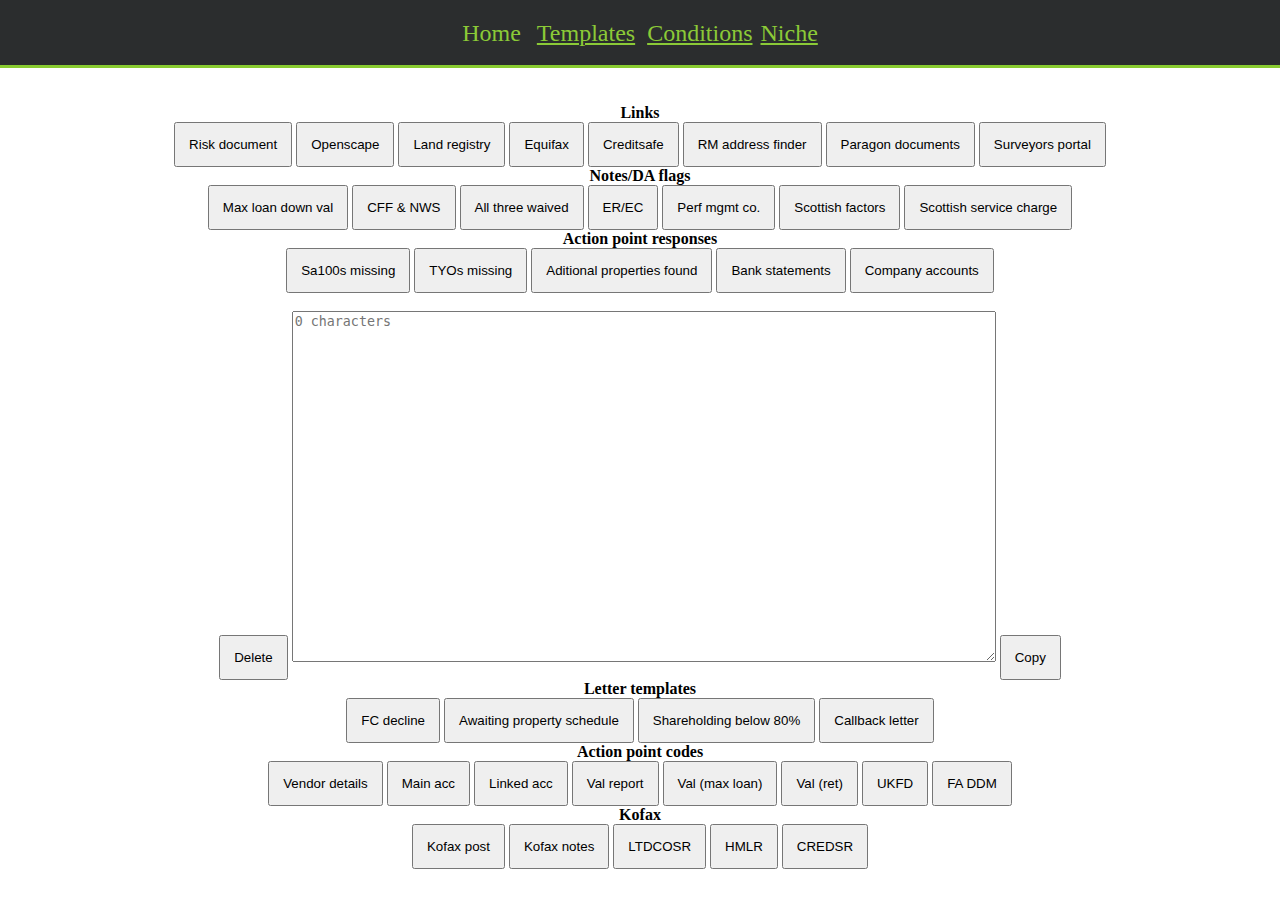
<file: index.html>
<!DOCTYPE html>
<html>
	
<head>
	<title>Web app</title>
	<meta http-equiv="X-UA-Compatible" content="IE=EmulateIE11" />
	<link rel="stylesheet" href="styles.css">
	<script src="functions.js"></script>
</head>
	<header><center><a>Home</a> &nbsp;&nbsp; <a href=templates.html>Templates</a> &nbsp;&nbsp;<a href=conditions.html>Conditions</a>&nbsp;&nbsp;<a href="niche.html">Niche</a></center></header>
<body>
<link href='https://fonts.googleapis.com/css?family=Oswald' rel='stylesheet' type='text/css'> 

<script src="https://ajax.googleapis.com/ajax/libs/jquery/1.11.1/jquery.min.js"></script>

        <p style="color:wheat;font-size:55px;text-align:center;"></p>

<center>

<p><pre id="p1" class="hiddentext">Loan reduced to new maximum following down      
valuation of the property.</pre></p>
	
<p id="p2" class="hiddentext">ToE case owner: Rob Minshull</p><br/>	
<p id="p3" class="hiddentext">Thank you for sending the rental bank statements, I have assessed
these and require some further clarification on the following items:</p>
<p id="p4" class="hiddentext">Thank you for sending the company accounts, I have assessed<br>these and require some further clarification on the following items:
</p>	
<p id="p5" class="hiddentext">The solicitor must confirm prior to funds release that there is a<br>performing block management company in place together with appropriate<br>management and maintenance obligations that will ensure the ongoing<br>upkeep of the block/development.</p>
<p id="p6" class="hiddentext">The solicitor should confirm that the factors terms of appointment <br>and charges are usual for the property's type. In the Absence of a <br>factors appointment, maintenance of the buildings and common parts <br>is expected to be operated according to title deeds and under usual <br>Scottish statutory provisions. </p>
<p id="p20" class="hiddentext">Please second check HMLR - no issues 
noted from first check.</p>
<p id="p21" class ="hiddentext">Thank you for sending in the tax calculations and tax year overviews, <br>please also provide the corresponding Sa100 tax return forms for each <br>year.<br>Please note that copies are available to download from the HMRC online<br>services website.
<p id="p23" class="hiddentext">We are in receipt of a new application for the above-mentioned<br>property. Under new regulations, we require a schedule of all<br>properties in the client's portfolio (Limited Companies and personal<br>name) before we can underwrite the case.<br><br>Please forward this to us at your earliest convenience. Please note<br>we are unable to start the underwriting process until this is received.<br><br>To ensure this is allocated to the account and worked as quickly as<br>possible can you please insert the account number and ‘property<br>schedule’ in the email subject line.<br><br>A template of a property schedule can be found on our website<br>www.paragonbank.co.uk/intermediary/documents.</p>
<p id="p24" class="hiddentext">During our initial assessment of the application we have carried out<br>searches on all limited companies that the applicant is linked to,<br>during these searches we have found additional properties to those<br>listed on the property schedule. Please provide an updated version<br>of the property schedule which includes all of the properties owned<br>the applicant(s) both in personal name and via a limited company.</p>
<p id="p26" class="hiddentext">The above mortgage application has been declined.<br>I confirm that regrettably, on this occasion, we are unable to<br>provide you with any additional information regarding our lending<br>decision. As you are aware, we reserve the right to accept or decline<br>an Application without reason and this is included in the<br>declaration that your client accepts when submitting the application.<br>Our Published Lending Guidelines also clearly state<br>(in Section 10 under Final decision) that we reserve the absolute<br>discretion to determine whether to make an offer and the terms on<br>which the offer is made.</p>
<p id="p8" class="hiddentext">CFF & NWS both waived - see risk document for       
further info.</p>
<p id="p9" class="hiddentext">All three waived - see risk document for 
further info.</p><br/>
<p id="p10" class="hiddentext">Solicitor to confirm that any outstanding service charge payments <br>for the subject property are reasonable with no outstanding <br>liabilities of any significance. </p>
<p id="p11" class="hiddentext">Loan reduced to new maximum following down valuation.</p>
<p><pre id="p12" class="hiddentext">ER          R<br>EC          I</pre></p>
<p id="p13" class="hiddentext">We have attempted to contact you today to discuss the above<br>application, please call the office on 0345 849 4040 and ask to speak<br>to the underwriter of the case.                                       </p>
	
<div>
	<p font-size:12px><strong>Links</strong><br>
	<button onclick="riskdocFunction()">Risk document</button>
			<script>
			function riskdocFunction() {
			window.open("https://www.paragonbankinggroup.co.uk/RiskAnalysisInterface/ListOfRiskAnalyses.aspx", "_blank");
			}
			</script>
		<button onclick="openscapeFunction()">Openscape</button>
					<script>
			function openscapeFunction() {
			window.open("https://prdosc01/agentportal/#login", "_blank");	
			}
		        </script>
		<button onclick="landregFunction()">Land registry</button>

			<script>
			function landregFunction() {
			window.open("https://eservices.landregistry.gov.uk/", "_blank");
			}
			</script>
		<button onclick="equifaxFunction()">Equifax</button>
			<script>
			function equifaxFunction() {
			window.open("https://equip.uk.equifax.com/equip/#/login", "_blank");
			}
			</script>
		<button onclick="csFunction()">Creditsafe</button>
			<script>
			function csFunction() {
			window.open("https://www.creditsafe.com/gb/en.html", "_blank");
			}
			</script>
		<button onclick="rmFunction()">RM address finder</button>
			<script>
			function rmFunction() {
			window.open("https://www.royalmail.com/find-a-postcode", "_blank");
			}
			</script>
			
		<button onclick="pdocsFunction()">Paragon documents</button>
			<script>
			function pdocsFunction() {
			window.open("https://www.paragonbank.co.uk/intermediary/documents", "_blank");
			}
			</script>
		
		<button onclick="survFunction()">Surveyors portal</button>
			<script>
			function survFunction() {
			window.open("https://www.paragonbankinggroup.co.uk/SurveyorPortal/Login", "_blank");
			}
			</script>
		
	</p>
<p font-size:12px><strong>Notes/DA flags</strong><br>
<button onclick="copyToClipboard('#p1')">Max loan down val</button>
<button onclick="copyToClipboard('#p8')">CFF & NWS</button>
<button onclick="copyToClipboard('#p9')">All three waived</button>
<button onclick="copyToClipboard('#p12')">ER/EC</button>
<button onclick="copyToClipboard('#p5')">Perf mgmt co.</button>
<button onclick="copyToClipboard('#p6')">Scottish factors</button>
<button onclick="copyToClipboard('#p10')">Scottish service charge</button>

	<div>	
<p font-size:12px><strong>Action point responses</strong><br>
<button onclick="copyToClipboard('#p21')">Sa100s missing</button>
<button onclick="copyToClipboard('#p22')">TYOs missing</button>
<button onclick="copyToClipboard('#p24')">Aditional properties found</button>
<button onclick="copyToClipboard('#p3')">Bank statements</button>
<button onclick="copyToClipboard('#p4')">Company accounts</button>
</div>	
	
	
	
  <br>
<!-- text box to allow either free format text to be entered or copied to (e.g copying surveyor details when reviewing a valuation due to not being able to open two AS400 
sessions at the same time) or potentially for amending certain copied text prior to pasting to risk document/Aries -->
<button onclick="del('n')">Delete</button>
<textarea id='n' cols="85" rows="23" oninput="updateCharCount()" placeholder="0 characters"></textarea>
<button onclick="cpy('n')">Copy</button>
<br>

<script>
function updateCharCount() {
    var textBox = document.getElementById('n');
    var charCount = textBox.value.length;
    textBox.placeholder = charCount + ' characters';
}
</script>




<p font-size:12px><strong>Letter templates</strong><br>
<button onclick="copyToClipboard('#p26')">FC decline</button>
<button onclick="copyToClipboard('#p23')">Awaiting property schedule</button>
<button onclick="copyToClipboard('#p10')">Shareholding below 80%</button>
<button onclick="copyToClipboard('#p13')">Callback letter</button>

<p id="pven" class="hiddentext">STA<br>Q00032</p>
<p id="p90" class="hiddentext">STA<br>T00029</p>
<p id="p100" class="hiddentext">STA<br>T00003</p>
<p id="pval" class="hiddentext">STA<br>T00013</p>
<p id="pml" class="hiddentext">STA<br>T00051</p>
<p id="pret" class="hiddentext">STA<br>T00050</p>
<p id="pukfd" class="hiddentext">STA<br>D00028</p>
<p id="p110" class="hiddentext">STA<br>T00048</p>
<p id="p110" class="hiddentext">STA<br>T00048</p>
	<p font-size:12px><strong>Action point codes</strong><br>

<button onclick="copyToClipboard('#pven')">Vendor details</button>
<button onclick="copyToClipboard('#p90')">Main acc</button>
<button onclick="copyToClipboard('#p100')">Linked acc</button>
<button onclick="copyToClipboard('#pval')">Val report</button>
<button onclick="copyToClipboard('#pml')">Val (max loan)</button>
<button onclick="copyToClipboard('#pret')">Val (ret)</button>
<button onclick="copyToClipboard('#pukfd')">UKFD</button>
<button onclick="copyToClipboard('#p110')">FA DDM</button>
	</p>
	<div>
		<p font-size:12px><strong>Kofax</strong><br>
	<button onclick="location.href='mailto:Kofax.Ariespost@paragonbank.co.uk?body=NB%0d%0a';">Kofax post</button>
	<button onclick="location.href='mailto:Kofax.AriesNotes@paragonbank.co.uk?body=NB%0d%0a';">Kofax notes</button>
	<button onclick="ltdcoFunction()">LTDCOSR</button>
		<script>
		function ltdcoFunction() {
		window.location.href = "mailto:kofax.AriesNotes@paragonbank.co.uk?body=NB%0d%0aLTDCOSR%0d%0a"+ new Date().toLocaleDateString();
		}
		</script>
	<button onclick="lrFunction()">HMLR</button>
		<script>
		function lrFunction() {
		window.location.href = "mailto:kofax.AriesNotes@paragonbank.co.uk?body=NB%0d%0aHMLR%0d%0a"+ new Date().toLocaleDateString();
		}
</script>
				
	<button onclick="crFunction()">CREDSR</button>
		<script>
		function crFunction() {
		window.location.href = "mailto:kofax.AriesNotes@paragonbank.co.uk?body=NB%0d%0aCREDSR%0d%0a"+ new Date().toLocaleDateString();
		}
</script>
			
		
			
	</div>
	







</body>
</html>
</file>
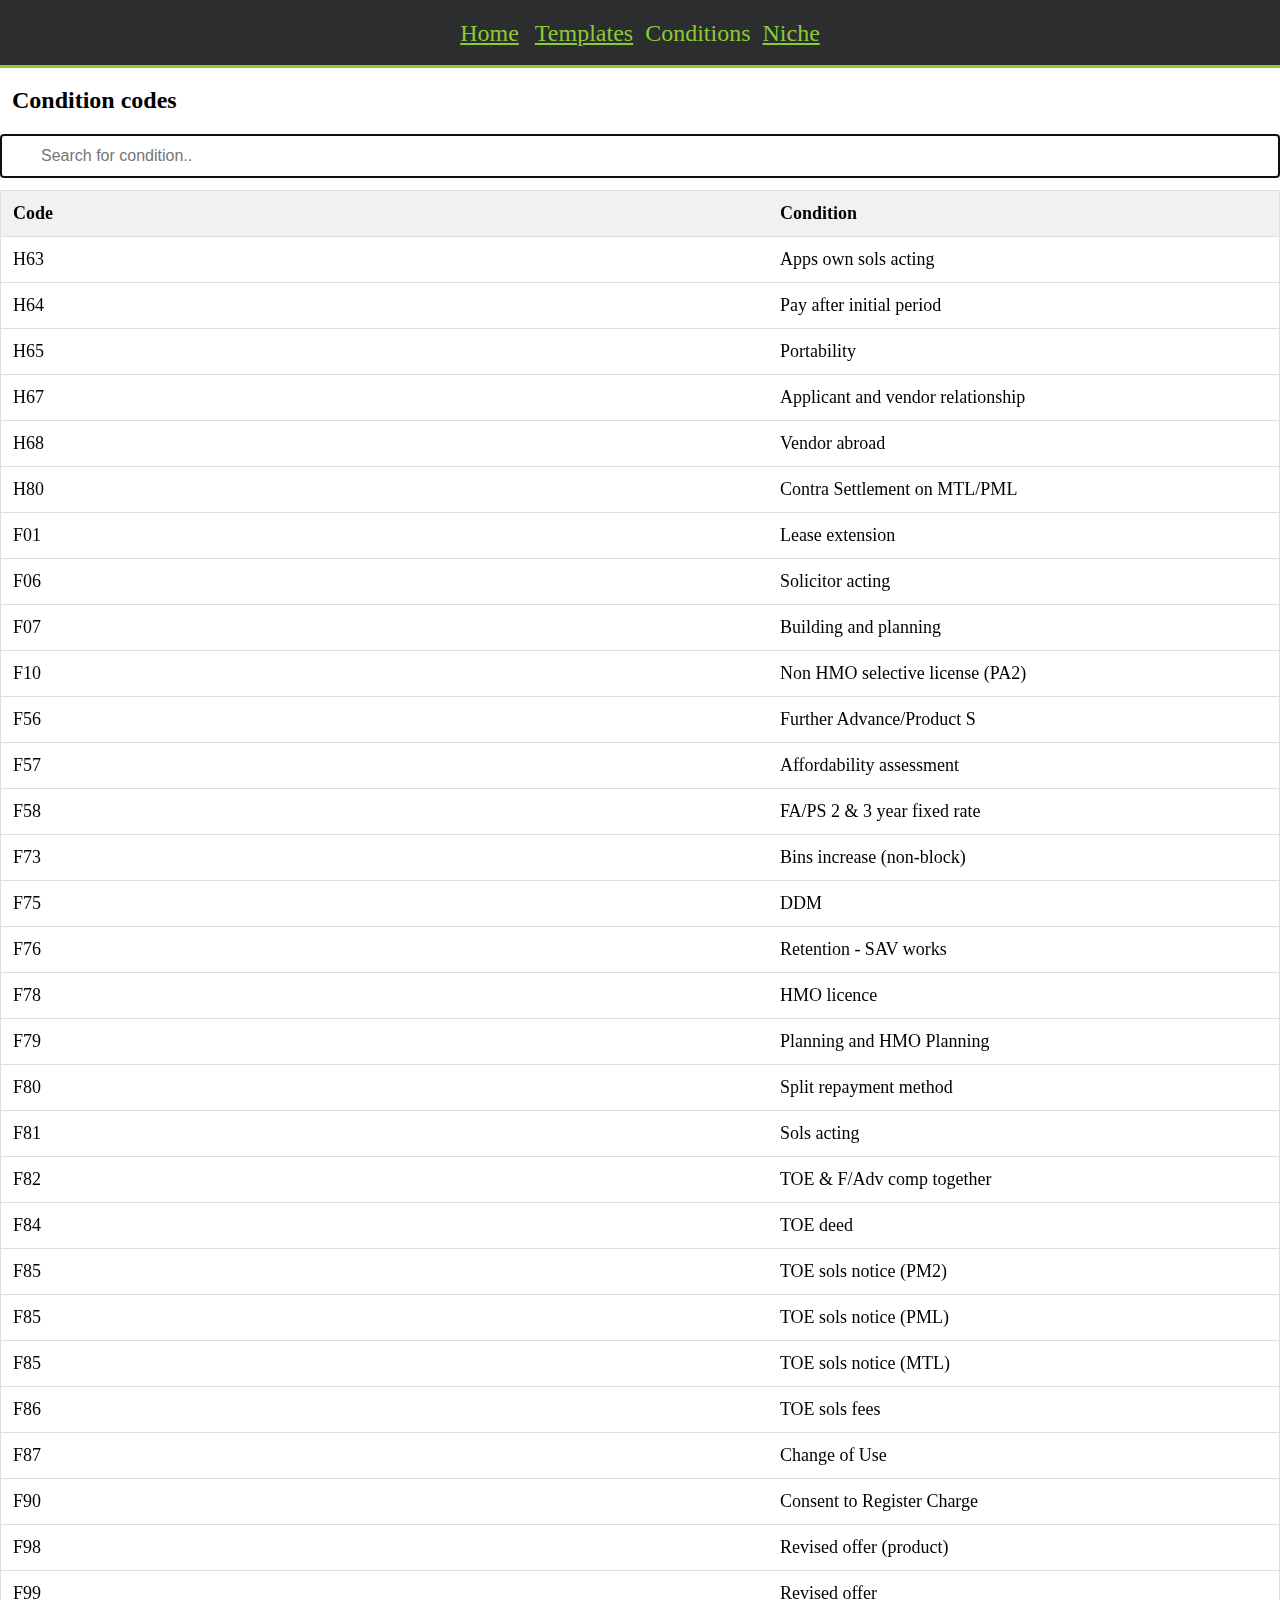
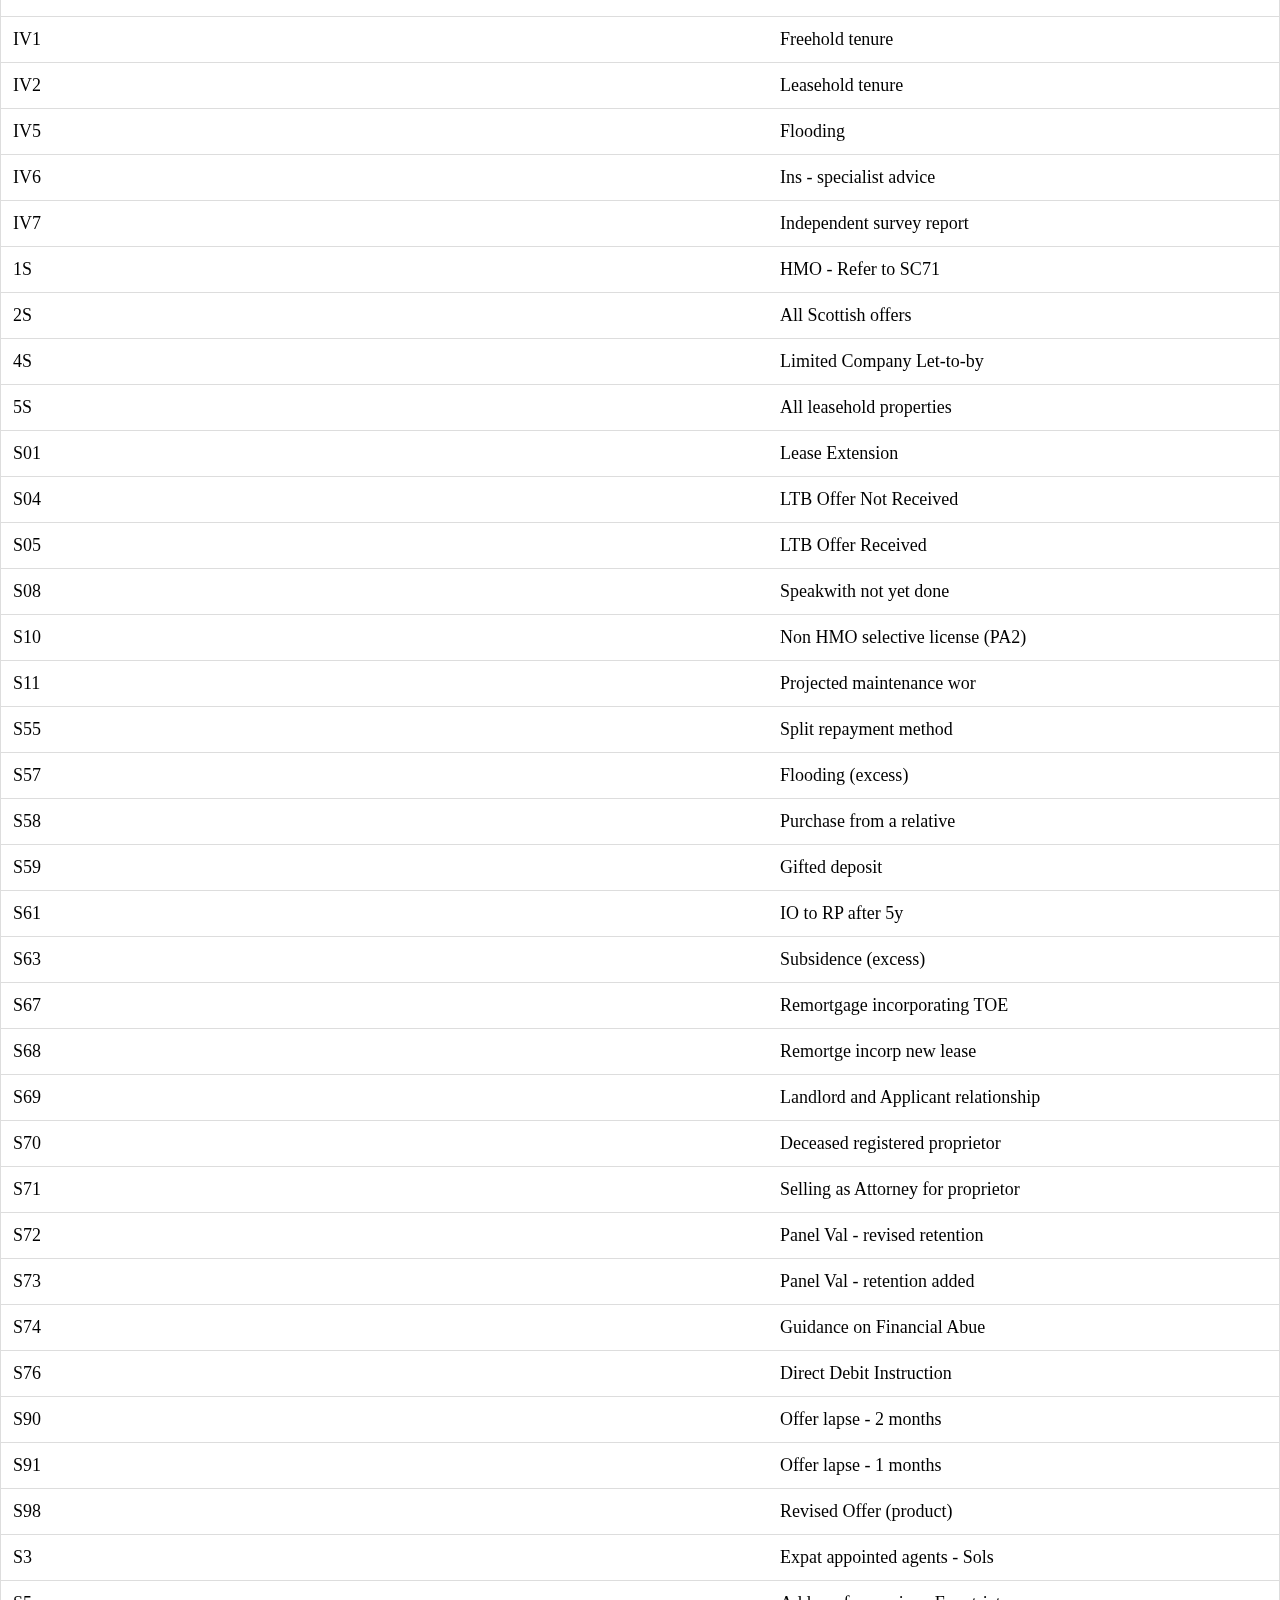
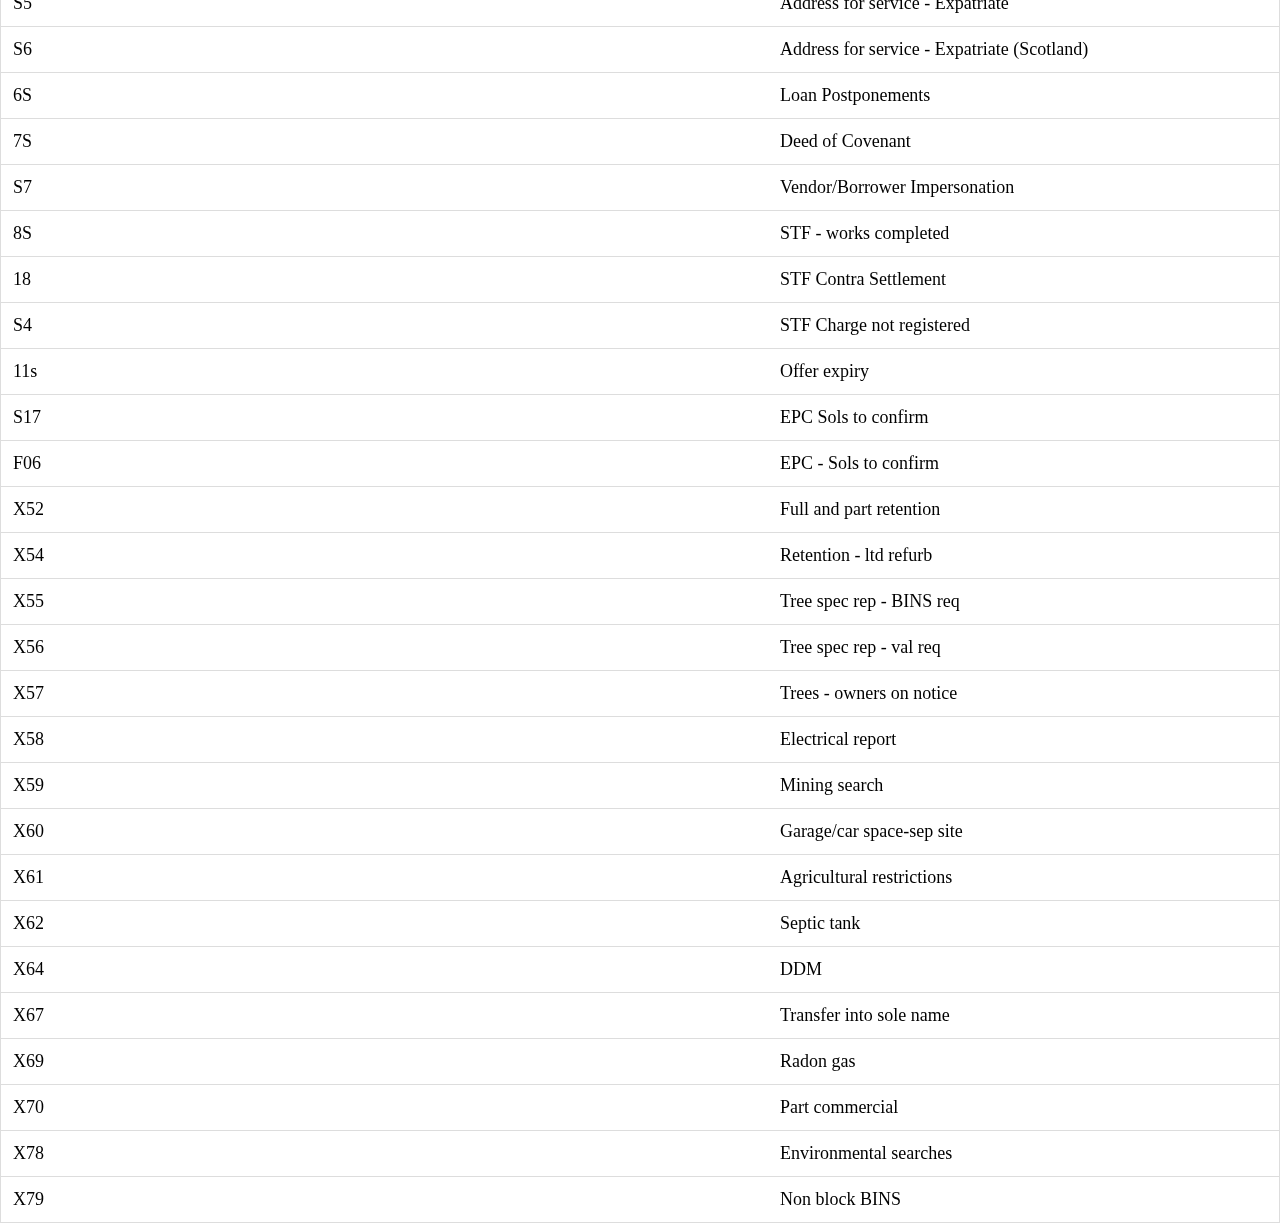
<file: conditions.html>
<!DOCTYPE html>
<html>
<head>
	<title>Conditions</title>
<meta name="viewport" content="width=device-width, initial-scale=1">
<link rel="stylesheet" href="styles.css">
<script src="functions.js"></script>
</head>
  <header><center><a href="index.html">Home</a> &nbsp;&nbsp; <a href="templates.html">Templates</a> &nbsp;&nbsp;<a>Conditions</a> &nbsp;&nbsp;<a href="niche.html">Niche</a></center></header>
<body>

<h2>&nbsp;&nbsp;Condition codes</h2>

<input autocomplete="off" autofocus type="text" id="myInput" onkeyup="myFunction()" placeholder="Search for condition.." title="Type in a name">

<table id="myTable">
  <tr class="header">
    <th style="width:60%;">Code</th>
    <th style="width:40%;">Condition</th>
	  
</tr><tr><td>H63</td><td>Apps own sols acting</td></tr>
<tr><td>H64</td><td>Pay after initial period</td></tr>
<tr><td>H65</td><td>Portability</td></tr>
<tr><td>H67</td><td>Applicant and vendor relationship</td></tr>
<tr><td>H68</td><td>Vendor abroad</td></tr>
<tr><td>H80</td><td>Contra Settlement on MTL/PML</td></tr>
<tr><td>F01</td><td>Lease extension</td></tr>
<tr><td>F06</td><td>Solicitor acting</td></tr>
<tr><td>F07</td><td>Building and planning</td></tr>
<tr><td>F10</td><td>Non HMO selective license (PA2)</td></tr>
<tr><td>F56</td><td>Further Advance/Product S</td></tr>
<tr><td>F57</td><td>Affordability assessment</td></tr>
<tr><td>F58</td><td>FA/PS 2 & 3 year fixed rate</td></tr>
<tr><td>F73</td><td>Bins increase (non-block)</td></tr>
<tr><td>F75</td><td>DDM</td></tr>
<tr><td>F76</td><td>Retention - SAV works</td></tr>
<tr><td>F78</td><td>HMO licence</td></tr>
<tr><td>F79</td><td>Planning and HMO Planning</td></tr>
<tr><td>F80</td><td>Split repayment method</td></tr>
<tr><td>F81</td><td>Sols acting</td></tr>
<tr><td>F82</td><td>TOE & F/Adv comp together</td></tr>
<tr><td>F84</td><td>TOE deed</td></tr>
<tr><td>F85</td><td>TOE sols notice (PM2)</td></tr>
<tr><td>F85</td><td>TOE sols notice (PML)</td></tr>
<tr><td>F85</td><td>TOE sols notice (MTL)</td></tr>
<tr><td>F86</td><td>TOE sols fees</td></tr>
<tr><td>F87</td><td>Change of Use</td></tr>
<tr><td>F90</td><td>Consent to Register Charge</td></tr>
<tr><td>F98</td><td>Revised offer (product)</td></tr>
<tr><td>F99</td><td>Revised offer</td></tr>
<tr><td>IV1</td><td>Freehold tenure</td></tr>
<tr><td>IV2</td><td>Leasehold tenure</td></tr>
<tr><td>IV5</td><td>Flooding</td></tr>
<tr><td>IV6</td><td>Ins - specialist advice</td></tr>
<tr><td>IV7</td><td>Independent survey report</td></tr>
<tr><td>1S</td><td>HMO - Refer to SC71</td></tr>
<tr><td>2S</td><td>All Scottish offers</td></tr>
<tr><td>4S</td><td>Limited Company Let-to-by</td></tr>
<tr><td>5S</td><td>All leasehold properties</td></tr>
<tr><td>S01</td><td>Lease Extension</td></tr>
<tr><td>S04</td><td>LTB Offer Not Received</td></tr>
<tr><td>S05</td><td>LTB Offer Received</td></tr>
<tr><td>S08</td><td>Speakwith not yet done</td></tr>
<tr><td>S10</td><td>Non HMO selective license (PA2)</td></tr>
<tr><td>S11</td><td>Projected maintenance wor</td></tr>
<tr><td>S55</td><td>Split repayment method</td></tr>
<tr><td>S57</td><td>Flooding (excess)</td></tr>
<tr><td>S58</td><td>Purchase from a relative</td></tr>
<tr><td>S59</td><td>Gifted deposit</td></tr>
<tr><td>S61</td><td>IO to RP after 5y</td></tr>
<tr><td>S63</td><td>Subsidence (excess)</td></tr>
<tr><td>S67</td><td>Remortgage incorporating TOE</td></tr>
<tr><td>S68</td><td>Remortge incorp new lease</td></tr>
<tr><td>S69</td><td>Landlord and Applicant relationship</td></tr>
<tr><td>S70</td><td>Deceased registered proprietor</td></tr>
<tr><td>S71</td><td>Selling as Attorney for proprietor</td></tr>
<tr><td>S72</td><td>Panel Val - revised retention</td></tr>
<tr><td>S73</td><td>Panel Val - retention added</td></tr>
<tr><td>S74</td><td>Guidance on Financial Abue</td></tr>
<tr><td>S76</td><td>Direct Debit Instruction</td></tr>
<tr><td>S90</td><td>Offer lapse - 2 months</td></tr>
<tr><td>S91</td><td>Offer lapse - 1 months</td></tr>
<tr><td>S98</td><td>Revised Offer (product)</td></tr>
<tr><td>S3</td><td>Expat appointed agents - Sols</td></tr>
<tr><td>S5</td><td>Address for service - Expatriate</td></tr>
<tr><td>S6</td><td>Address for service - Expatriate (Scotland)</td></tr>
<tr><td>6S</td><td>Loan Postponements</td></tr>
<tr><td>7S</td><td>Deed of Covenant</td></tr>
<tr><td>S7</td><td>Vendor/Borrower Impersonation</td></tr>
<tr><td>8S</td><td>STF - works completed</td></tr>
<tr><td>18</td><td>STF Contra Settlement</td></tr>
<tr><td>S4</td><td>STF Charge not registered</td></tr>
<tr><td>11s</td><td>Offer expiry</td></tr>
<tr><td>S17</td><td>EPC Sols to confirm</td></tr>
<tr><td>F06</td><td>EPC - Sols to confirm</td></tr>
<tr><td>X52</td><td>Full and part retention</td></tr>
<tr><td>X54</td><td>Retention - ltd refurb</td></tr>
<tr><td>X55</td><td>Tree spec rep - BINS req</td></tr>
<tr><td>X56</td><td>Tree spec rep - val req</td></tr>
<tr><td>X57</td><td>Trees - owners on notice</td></tr>
<tr><td>X58</td><td>Electrical report</td></tr>
<tr><td>X59</td><td>Mining search</td></tr>
<tr><td>X60</td><td>Garage/car space-sep site</td></tr>
<tr><td>X61</td><td>Agricultural restrictions</td></tr>
<tr><td>X62</td><td>Septic tank</td></tr>
<tr><td>X64</td><td>DDM</td></tr>
<tr><td>X67</td><td>Transfer into sole name</td></tr>
<tr><td>X69</td><td>Radon gas</td></tr>
<tr><td>X70</td><td>Part commercial</td></tr>
<tr><td>X78</td><td>Environmental searches</td></tr>
<tr><td>X79</td><td>Non block BINS</td></tr>

</table>
</body>
</html>
</file>
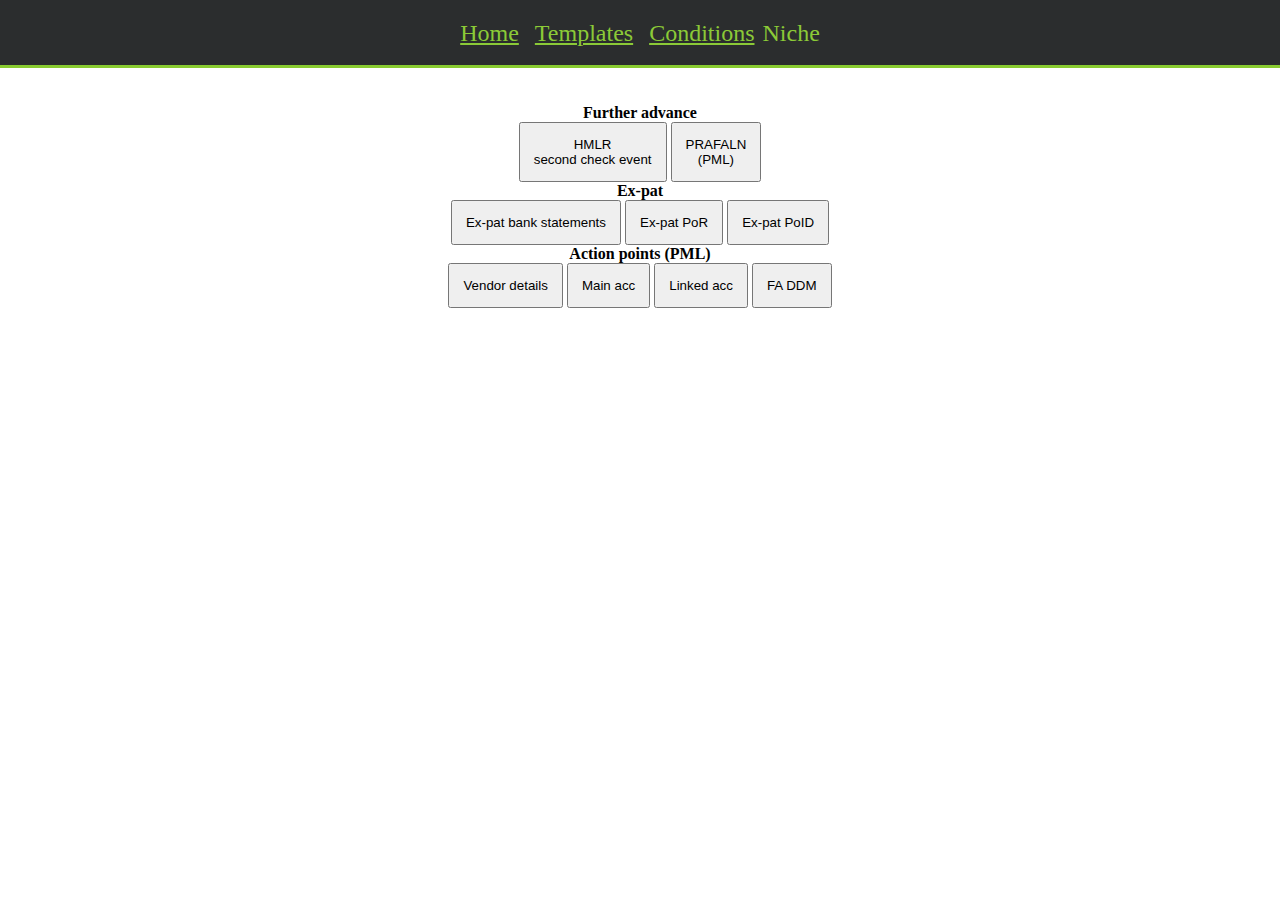
<file: niche.html>
<!DOCTYPE html>
<html>
<head>
	<title>Niche</title>
	<link rel="stylesheet" href="styles.css">
	<script src="functions.js"></script>
	<script>
	function copyToClipboard(element) {
  	var text = $(element).clone().find('br').prepend('\r\n').end().text()
	  element = $('<textarea>').appendTo('body').val(text).select()
 	 document.execCommand('copy')
 	 element.remove()
	}

	function cpy(n)
	{
	var id=n;
	var txt=document.getElementById(id);
	txt.select();
	document.execCommand("copy");
	};
	</script>

</head>
	<header><center><a href="index.html">Home</a> &nbsp;&nbsp; <a href="templates.html">Templates</a> &nbsp;&nbsp; <a href="conditions.html">Conditions</a>&nbsp;&nbsp;<a>Niche</a></center></header>
<body>
<link href='https://fonts.googleapis.com/css?family=Oswald' rel='stylesheet' type='text/css'> 

<script src="https://ajax.googleapis.com/ajax/libs/jquery/1.11.1/jquery.min.js"></script>

        <p style="color:wheat;font-size:55px;text-align:center;"></p>

<center>
<p><pre id="p1" class="hiddentext">Please second check HMLR - no issues noted during 
first check.

NB

LRCHECK
N</pre></p>
	
<p id="p2" class="hiddentext">Please provide evidence of the applicant(s) having held a UK bank<br>account for at least the last three years.  </p><br/>	
<p id="p3" class="hiddentext">Please provide three seperate items of address proof for the<br>applicant's current address dated within the last three months.</p>
<p id="p4" class="hiddentext">Please provide a certified copy of the applicant's UK passport.</p>	
<p id="p5" class="hiddentext">The solicitor must confirm prior to funds release that there is a<br>performing block management company in place together with appropriate<br>management and maintenance obligations that will ensure the ongoing<br>upkeep of the block/development.</p>
<p id="p6" class="hiddentext">We have attempted to call you today to discuss the application, if<br>there are any points on this letter you wish to discuss then you <br>can reach me by calling 0345 849 4040 and asking to speak to the <br>underwriter.</p>
<p id="p20" class="hiddentext">Please second check HMLR - no issues 
noted from first check.</p>
<p id="p21" class ="hiddentext">Thank you for sending in the tax calculations and tax year overviews, <br>please also provide the corresponding Sa100 tax return forms for each <br>year.<br>Please note that copies are available to download from the HMRC online<br>services website.
<p id="p23" class="hiddentext">We are in receipt of a new application for the above-mentioned<br>property. Under new regulations, we require a schedule of all<br>properties in the client's portfolio (Limited Companies and personal<br>name) before we can underwrite the case.<br><br>Please forward this to us at your earliest convenience. Please note<br>we are unable to start the underwriting process until this is received.<br><br>To ensure this is allocated to the account and worked as quickly as<br>possible can you please insert the account number and ‘property<br>schedule’ in the email subject line.<br><br>A template of a property schedule can be found on our website<br>www.paragonbank.co.uk/intermediary/documents.</p>
<p id="p26" class="hiddentext">The above mortgage application has been declined.<br>I confirm that regrettably, on this occasion, we are unable to<br>provide you with any additional information regarding our lending<br>decision. As you are aware, we reserve the right to accept or decline<br>an Application without reason and this is included in the<br>declaration that your client accepts when submitting the application.<br>Our Published Lending Guidelines also clearly state<br>(in Section 10 under Final decision) that we reserve the absolute<br>discretion to determine whether to make an offer and the terms on<br>which the offer is made.</p>
<p id="p8" class="hiddentext">CFF & NWS both waived - see risk document for       
further info.</p>
<p id="p9" class="hiddentext">All three waived - see risk document for 
further info.</p><br/>
<p id="p10" class="hiddentext">We have attempted to contact you today</p>
<p id="p11" class="hiddentext">Loan reduced to new maximum following down valuation.</p>
<p><pre id="p12" class="hiddentext">ER          R<br>EC          I</pre></p>
<p id="p13" class="hiddentext">We have attempted to contact you today</p>

	<p><strong>Further advance</strong></p>
<button onclick="copyToClipboard('#p1')">HMLR<br> second check event</button>
</script>
<button onclick="praFunction()">PRAFALN<br>(PML)</button>

<br>
	<div>	
</div>	
<!-- testing comments -->
	<p><strong>Ex-pat</strong></p>
<button onclick="copyToClipboard('#p2')">Ex-pat bank statements</button>
<button onclick="copyToClipboard('#p3')">Ex-pat PoR</button>
<button onclick="copyToClipboard('#p4')">Ex-pat PoID</button>

	<p><strong>Action points (PML)</strong><br>

<button onclick="copyToClipboard('#p80')">Vendor details</button>
<button onclick="copyToClipboard('#p90')">Main acc</button>
<button onclick="copyToClipboard('#p100')">Linked acc</button>
<button onclick="copyToClipboard('#p110')">FA DDM</button>
	</p>


</center>





</body>
</html>
</file>
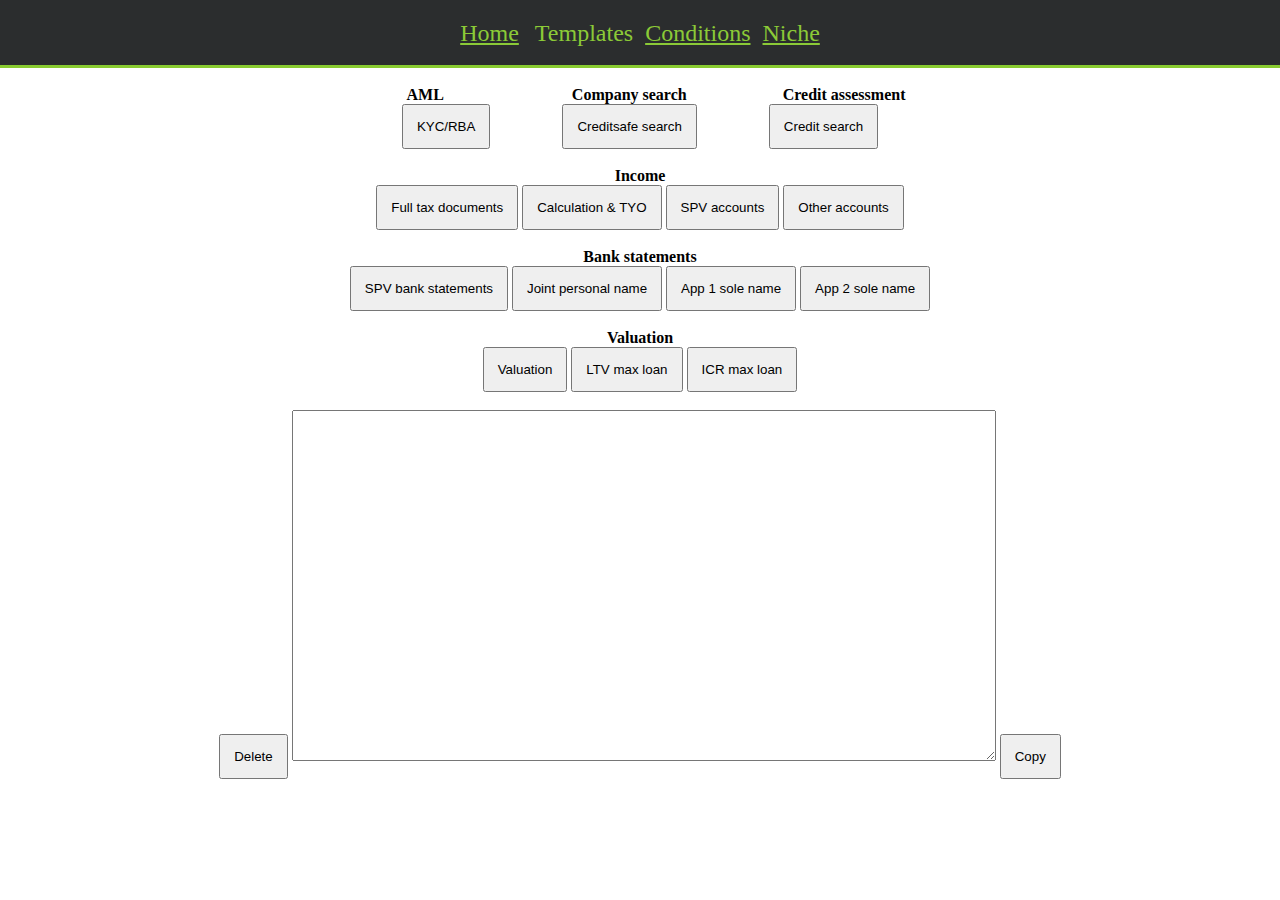
<file: templates.html>
<!DOCTYPE html>
<html>
<head>
	<title>Templates</title>
	<link rel="stylesheet" href="styles.css">
	<script src="functions.js"></script>
</head>
	<header><center><a href="index.html">Home</a> &nbsp;&nbsp; <a>Templates</a> &nbsp;&nbsp;<a href="conditions.html">Conditions</a> &nbsp;&nbsp;<a href="niche.html">Niche</a></center></header>
<body>
<link href='https://fonts.googleapis.com/css?family=Oswald' rel='stylesheet' type='text/css'> 

<script src="https://ajax.googleapis.com/ajax/libs/jquery/1.11.1/jquery.min.js"></script>

        <p style="color:wheat;font-size:55px;text-align:center;"></p>

<center>

	<!-- Tax documents, large amounts of white space required to space out the template correctly -->
	<!--testing comments-->
	<p><pre id="p1" class="hiddentext">                                             2021                     2020
Gross rent                            
Repairs                               
Interest                               
Resi finance                       
UK L&P                                

Total                                      
Overview                                 </pre></p>
<p><pre id="p2" class="hiddentext">                                             2021                     2020
UK L&P                                                                                                        
                                                                               
Total                                                                          
Overview                                                                       </pre></p>
<p><pre id="p3" class ="hiddentext">xxxx, //-//
Subject company business acc. - 
 
Rental income
Mortgage payments 
Closing balance = £</pre></p>
<p><pre id="p4" class ="hiddentext">xxxx, //-//
Joint personal name acc. - 
 
Rental income
Mortgage payments 
Closing balance = £</pre></p>
<p><pre id="p5" class ="hiddentext">xxxx, //-//
App 1 sole personal name acc. - 
 
Rental income
Mortgage payments 
Closing balance = £</pre></p>
<p><pre id="p6" class ="hiddentext">xxxx, //-//
App 2 sole personal name acc. - 

Rental income
Mortgage payments 
Closing balance = £</pre></p>
<div>
	<br>
	<p>&emsp;&emsp;<strong>AML</strong>&emsp;&emsp;&emsp;&emsp;&emsp;&emsp;&emsp;&emsp;<strong>Company search</strong>&emsp;&emsp;&emsp;&emsp;&emsp;&emsp;<strong>Credit assessment</strong></pre></p>
<button onclick="copyToClipboard('#p12')">KYC/RBA</button>
&emsp;&emsp;&emsp;&emsp;
<button onclick="copyToClipboard('#p80')">Creditsafe search</button>
&emsp;&emsp;&emsp;&emsp;
<button onclick="copyToClipboard('#p90')">Credit search</button>			
	</div>

<div>
	<br>
	<p><strong>Income</strong></p>
<button onclick="copyToClipboard('#p1')">Full tax documents</button>
<button onclick="copyToClipboard('#p2')">Calculation & TYO</button>
<button onclick="copyToClipboard('#p8')">SPV accounts</button>
	<button onclick="copyToClipboard('#p9')">Other accounts</button>
</div>
<div>
	<br>
	<p><strong>Bank statements</strong></p>
<button onclick="copyToClipboard('#p3')">SPV bank statements</button>
<button onclick="copyToClipboard('#p4')">Joint personal name</button>
<button onclick="copyToClipboard('#p5')">App 1 sole name</button>
<button onclick="copyToClipboard('#p6')">App 2 sole name</button>
</div>


<p><pre id="p8" class="hiddentext">Subject company accounts for y/e //, prepared by :

                                                      2021                    2020
Turnover           
Admin expenses          
Pre-tax P/L         

Fixed assets         
Current assets
ST liabilities
LT liabilities
Net assets          </pre></p>
<p><pre id="p9" class="hiddentext"> accounts for y/e //, prepared by :<br><br>                    2020                    2019<br>Turnover           <br>Admin expenses          <br>Pre-tax P/L         <br><br>Fixed assets         <br>Net assets          </pre></p>

	<p><pre  id="p10" class="hiddentext">Valuation = £/£pcm
 rental demand and suitability

Conditions added as per recommendations on the report.</pre></p>
<p><pre id="p11" class="hiddentext">Valuation = £/£pcm
Maximum loan @ 75% LTV = £
# rental demand and suitability

Conditions added as per recommendations on the report.</pre></p></pre></p>
<p><pre id="p12" class="hiddentext">
CRA: 
Deposit/Cap raising:  
SoW: 
KYC: </pre></p>
<p><pre id="p80" class="hiddentext">
#
Score: 
SHF: 
Company Number: 
Incorporation Date: 
SIC07 Description: 
Directors/SH: 
Charges register: </pre></p>
<p><pre id="p90" class="hiddentext">IRB Grade:  (live accounts: )
Risk navigator score:  ()
Unsecured - 
Mortgages - 
</pre></p>
<p><pre id="p91" class="hiddentext">Valuation = £/£pcm
Maximum loan @ 125/140% ICR = £
# rental demand and suitability

Conditions added as per recommendations on the report.</pre></p></pre></p>

<div>
	<br>
	<p><strong>Valuation</strong></p>
<button onclick="copyToClipboard('#p10')">Valuation</button>
<button onclick="copyToClipboard('#p11')">LTV max loan</button>
<button onclick="copyToClipboard('#p91')">ICR max loan</button>
</div>

<br>
<button onclick="del('n')">Delete</button>
<textarea id='n' cols="85" rows="23"></textarea>
<button onclick="cpy('n')">Copy</button>
<br>

	</p>





</center>



</body>
</html>
</file>
<file: styles.css>
p {
	margin: 0;
}
body {
	background-color: white;
	Margin: 0;			
}
header {
    background-color: #2b2d2e;
    border-bottom:3px solid #89cb31;
    height:67.5px;
    line-height: 67.5px;
    position: relative;
    font-family: Libre Franklin;
}
a {
color: #8bca37;
font-size:24px;
}
button{
padding:13px;
}
.hiddentext {
font-size: 0.01px;
color: white;
}
.datecopy {
    font-size: 10px;
    font-family: Arial;
}
#wrapper {
    clear: both;
}
#myInput {
    background-position: 10px 10px;
    background-repeat: no-repeat;
    width: 100%;
    font-size: 16px;
    padding: 12px 20px 12px 40px;
    border: 1px solid #ddd;
    margin-bottom: 12px;
}
#myTable {
    border-collapse: collapse;
    width: 100%;
    border: 1px solid #ddd;
    font-size: 18px;
}
#myTable th, #myTable td {
    text-align: left;
    padding: 12px;
}
#myTable tr {
    border-bottom: 1px solid #ddd;
}
#myTable tr.header, #myTable tr:hover {
    background-color: #f1f1f1;
}
* {
    box-sizing: border-box;
}
</file>
